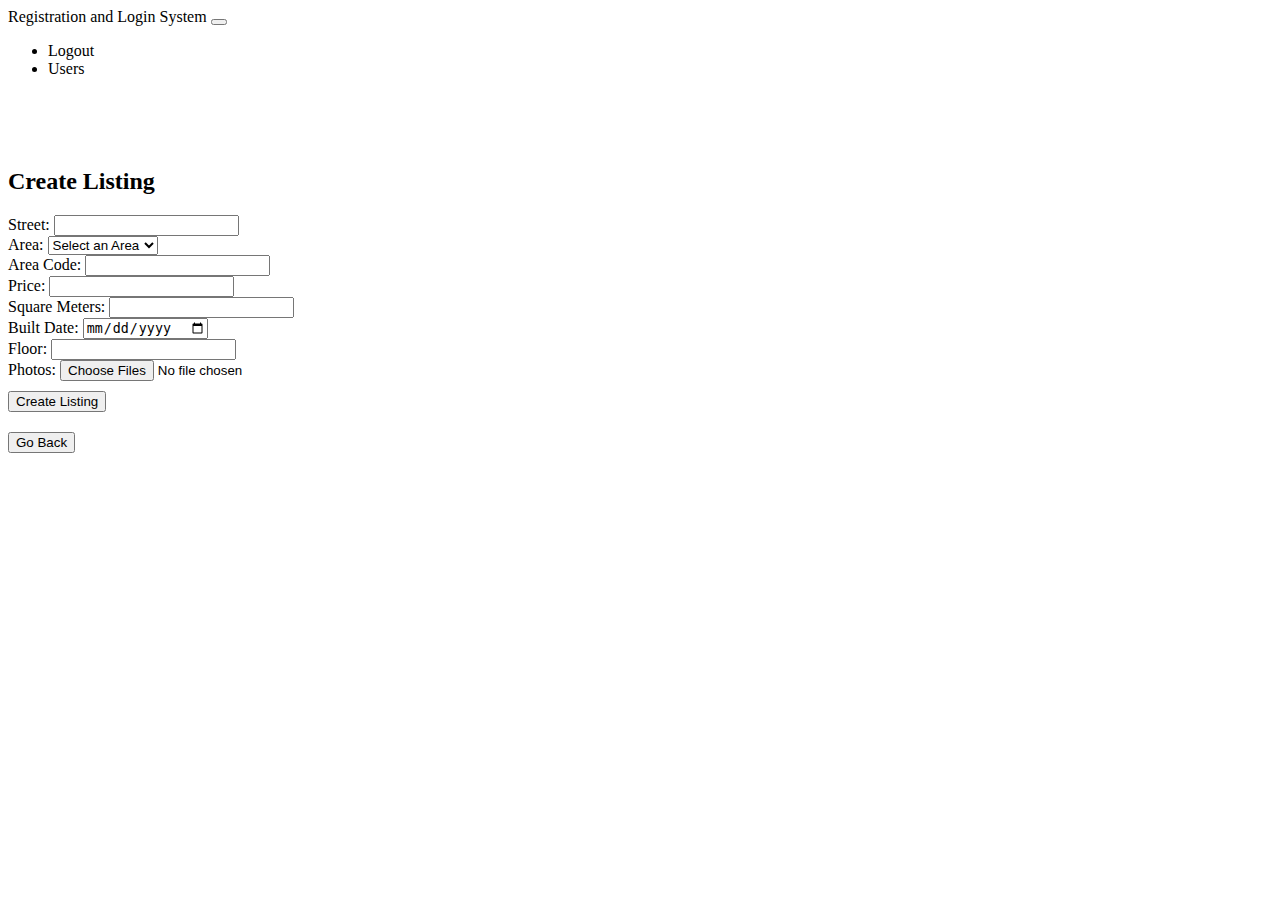
<file: target/classes/templates/addlisting.html>
<!DOCTYPE html>
<html xmlns:th="http://www.thymeleaf.org">
<head>
    <meta charset="UTF-8">
    <title>Add Listing</title>
    <link href="https://cdn.jsdelivr.net/npm/bootstrap@5.0.2/dist/css/bootstrap.min.css" rel="stylesheet"
          integrity="sha384-EVSTQN3/azprG1Anm3QDgpJLIm9Nao0Yz1ztcQTwFspd3yD65VohhpuuCOmLASjC" crossorigin="anonymous">
</head>
<body>

<nav class="navbar navbar-expand-lg navbar-dark bg-dark fixed-top" th:fragment="header">
    <div class="container-fluid">
        <a class="navbar-brand" th:href="@{/listings}">Registration and Login System</a>
        <button class="navbar-toggler" type="button" data-bs-toggle="collapse" data-bs-target="#navbarSupportedContent" aria-controls="navbarSupportedContent" aria-expanded="false" aria-label="Toggle navigation">
            <span class="navbar-toggler-icon"></span>
        </button>
        <div class="collapse navbar-collapse" id="navbarSupportedContent">
            <ul class="navbar-nav me-auto mb-2 mb-lg-0">
                <li class="nav-item">
                    <a class="nav-link active" aria-current="page" th:href="@{/logout}">Logout</a>
                </li>
                <li class="nav-item">
                    <a class="nav-link active" aria-current="page" th:href="@{/users}">Users</a>
                </li>
            </ul>
        </div>
    </div>
</nav>
<br />
<br />
<br />


<h2>Create Listing</h2>
<form th:action="@{/listings/add-listing}" th:object="${listing}" method="post" enctype="multipart/form-data">
    <label for="givenStreet">Street:</label>
    <input type="text" id="givenStreet" name="givenStreet" th:field="*{street}" required>
    <br />

    <label for="givenArea" style="margin-top: 10px;">Area:</label>
    <select id="givenArea" name="givenArea" th:field="*{area}" required>
        <option value="">Select an Area</option>
        <option value="Kifisia">Kifisia</option>
        <option value="Marousi">Marousi</option>
        <option value="Chalandri">Chalandri</option>
        <option value="Kalithea">Kalithea</option>
        <option value="Tavros">Tavros</option>
    </select>
    <br />

    <label for="givenAreaCode" style="margin-top: 10px;">Area Code:</label>
    <input type="number" id="givenAreaCode" name="givenAreaCode" th:field="*{areaCode}" required>
    <br />

    <label for="givenPrice" style="margin-top: 10px;">Price:</label>
    <input type="number" id="givenPrice" name="givenPrice" th:field="*{price}" required>
    <br />

    <label for="givenSquareMeters" style="margin-top: 10px;">Square Meters:</label>
    <input type="number" id="givenSquareMeters" name="givenSquareMeters" th:field="*{squareMeters}" required>
    <br />

    <label for="givenBuiltDate" style="margin-top: 10px;">Built Date:</label>
    <input type="date" id="givenBuiltDate" name="givenBuiltDate" th:field="*{builtDate}" required>
    <br />

    <label for="givenFloor" style="margin-top: 10px;">Floor:</label>
    <input type="number" id="givenFloor" name="givenFloor" th:field="*{floor}" required>
    <br />

    <label for="files" style="margin-top: 10px;">Photos:</label>
    <input type="file" id="files" name="files" accept="image/*" multiple>
    <br />

    <button type="submit" class="btn btn-primary" style="margin-top: 10px;">Create Listing</button>
</form>

<form th:action="@{/listings}" method="get">
    <button type="submit" class="btn btn-primary" style="margin-top: 20px;">Go Back</button>
</form>

</body>
</html>
</file>
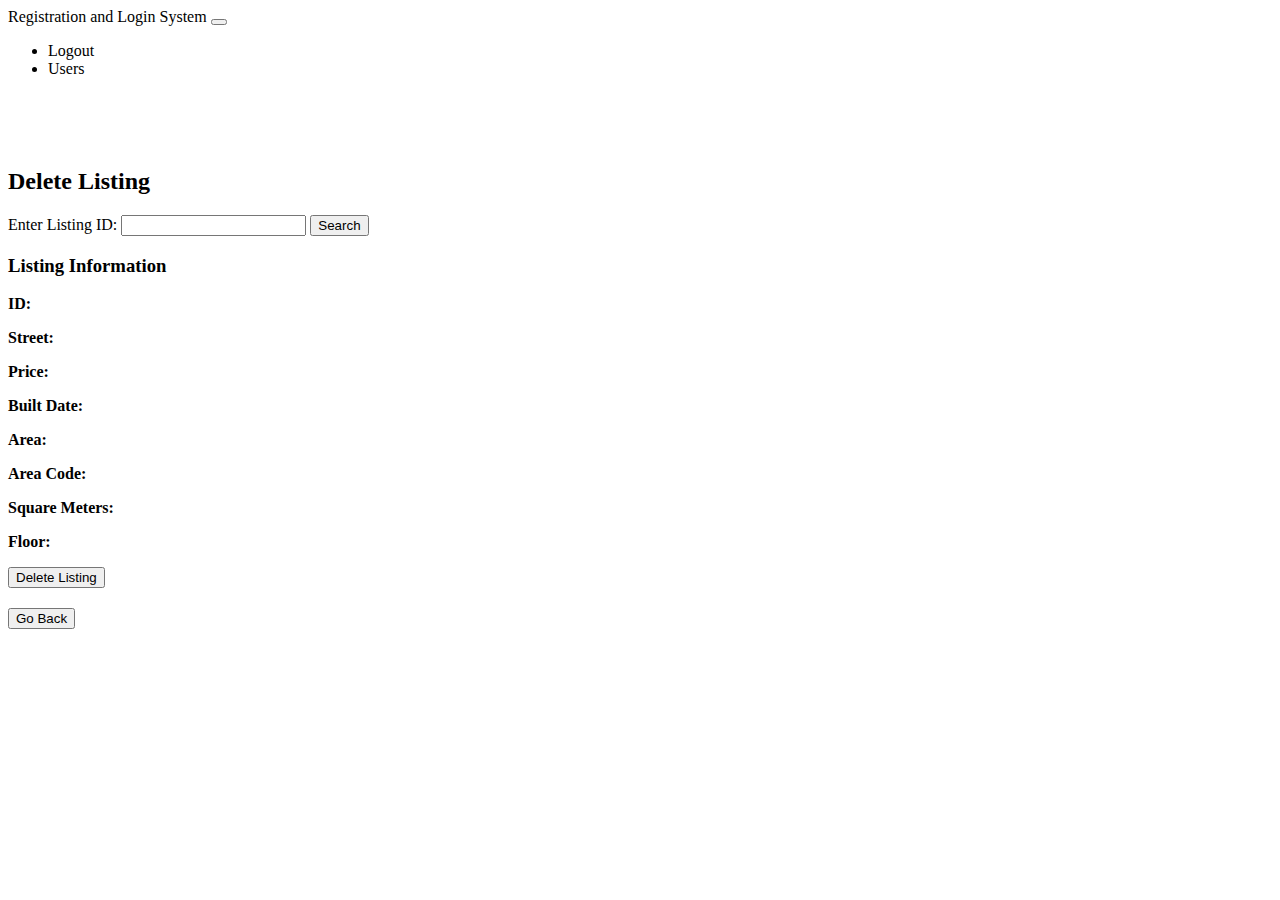
<file: target/classes/templates/deletelisting.html>
<!DOCTYPE html>
<html xmlns:th="http://www.thymeleaf.org">
<head>
    <meta charset="UTF-8">
    <title>Delete Listing</title>
    <link href="https://cdn.jsdelivr.net/npm/bootstrap@5.0.2/dist/css/bootstrap.min.css" rel="stylesheet"
          integrity="sha384-EVSTQN3/azprG1Anm3QDgpJLIm9Nao0Yz1ztcQTwFspd3yD65VohhpuuCOmLASjC" crossorigin="anonymous">
</head>
<body>

<nav class="navbar navbar-expand-lg navbar-dark bg-dark fixed-top" th:fragment="header">
    <div class="container-fluid">
        <a class="navbar-brand" th:href="@{/listings}">Registration and Login System</a>
        <button class="navbar-toggler" type="button" data-bs-toggle="collapse" data-bs-target="#navbarSupportedContent" aria-controls="navbarSupportedContent" aria-expanded="false" aria-label="Toggle navigation">
            <span class="navbar-toggler-icon"></span>
        </button>
        <div class="collapse navbar-collapse" id="navbarSupportedContent">
            <ul class="navbar-nav me-auto mb-2 mb-lg-0">
                <li class="nav-item">
                    <a class="nav-link active" aria-current="page" th:href="@{/logout}">Logout</a>
                </li>
                <li class="nav-item">
                    <a class="nav-link active" aria-current="page" th:href="@{/users}">Users</a>
                </li>
            </ul>
        </div>
    </div>
</nav>
<br />
<br />
<br />



<h2>Delete Listing</h2>
<form th:action="@{/listings/delete}" method="post">
    <label for="listingId">Enter Listing ID:</label>
    <input type="text" id="listingId" name="listingId">
    <button type="submit">Search</button>
</form>

<div th:if="${listing != null}">
    <h3>Listing Information</h3>
    <p><strong>ID: </strong><span th:text="${listing.id}"></span></p>
    <p><strong>Street: </strong><span th:text="${listing.street}"></span></p>
    <p><strong>Price: </strong><span th:text="${listing.price}"></span></p>
    <p><strong>Built Date: </strong><span th:text="${listing.builtDate}"></span></p>
    <p><strong>Area: </strong><span th:text="${listing.area}"></span></p>
    <p><strong>Area Code: </strong><span th:text="${listing.areaCode}"></span></p>
    <p><strong>Square Meters: </strong><span th:text="${listing.squareMeters}"></span></p>
    <p><strong>Floor: </strong><span th:text="${listing.floor}"></span></p>

    <form th:action="@{/listings/delete/{id}(id=${listing.id})}" method="post">
        <button type="submit" class="btn btn-danger">Delete Listing</button>
    </form>
</div>
<form th:action="@{/listings}" method="get">
    <button type="submit" class="btn btn-primary" style="margin-top: 20px;">Go Back</button>
</form>
</body>
</html>
</file>
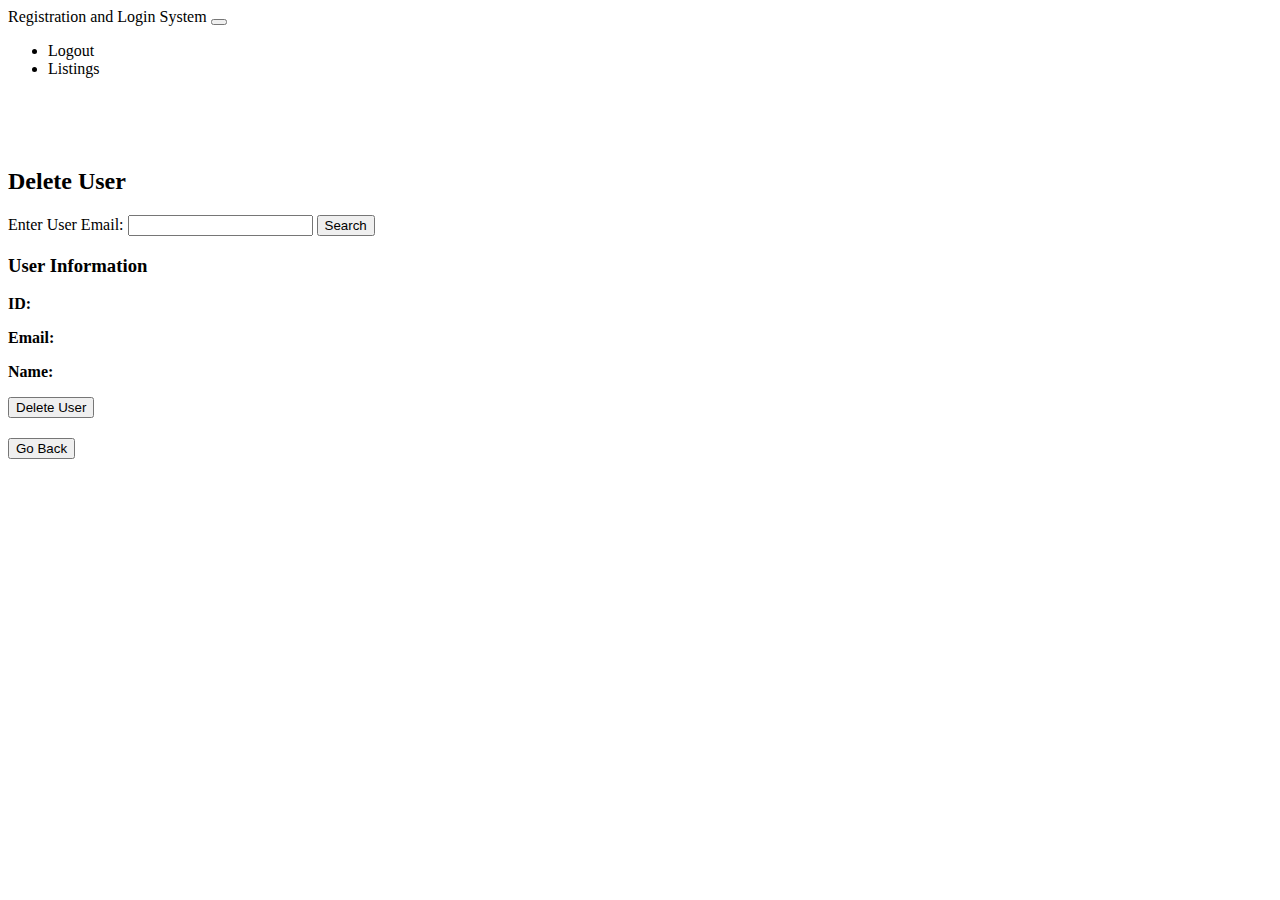
<file: target/classes/templates/deleteuser.html>
<!DOCTYPE html>
<html xmlns:th="http://www.thymeleaf.org">
<head>
    <meta charset="UTF-8">
    <title>Delete User</title>
    <link href="https://cdn.jsdelivr.net/npm/bootstrap@5.0.2/dist/css/bootstrap.min.css" rel="stylesheet"
          integrity="sha384-EVSTQN3/azprG1Anm3QDgpJLIm9Nao0Yz1ztcQTwFspd3yD65VohhpuuCOmLASjC" crossorigin="anonymous">
</head>
<body>

<nav class="navbar navbar-expand-lg navbar-dark bg-dark fixed-top" th:fragment="header">
    <div class="container-fluid">
        <a class="navbar-brand" th:href="@{/users}">Registration and Login System</a>
        <button class="navbar-toggler" type="button" data-bs-toggle="collapse" data-bs-target="#navbarSupportedContent" aria-controls="navbarSupportedContent" aria-expanded="false" aria-label="Toggle navigation">
            <span class="navbar-toggler-icon"></span>
        </button>
        <div class="collapse navbar-collapse" id="navbarSupportedContent">
            <ul class="navbar-nav me-auto mb-2 mb-lg-0">
                <li class="nav-item">
                    <a class="nav-link active" aria-current="page" th:href="@{/logout}">Logout</a>
                </li>
                <li class="nav-item">
                    <a class="nav-link active" aria-current="page" th:href="@{/listings}">Listings</a>
                </li>
            </ul>
        </div>
    </div>
</nav>
<br />
<br />
<br />


<h2>Delete User</h2>
<form th:action="@{/users/delete}" method="post">
    <label for="userEmail">Enter User Email:</label>
    <input type="text" id="userEmail" name="userEmail">
    <button type="submit">Search</button>
</form>

<div th:if="${user != null}">
    <h3>User Information</h3>
    <p><strong>ID: </strong><span th:text="${user.id}"></span></p>
    <p><strong>Email: </strong><span th:text="${user.email}"></span></p>
    <p><strong>Name: </strong><span th:text="${user.name}"></span></p>

    <form th:action="@{/users/delete/{email}(email=${user.email})}" method="post">
        <button type="submit" class="btn btn-danger">Delete User</button>
    </form>
</div>
<form th:action="@{/users}" method="get">
    <button type="submit" class="btn btn-primary" style="margin-top: 20px;">Go Back</button>
</form>
</body>
</html>
</file>
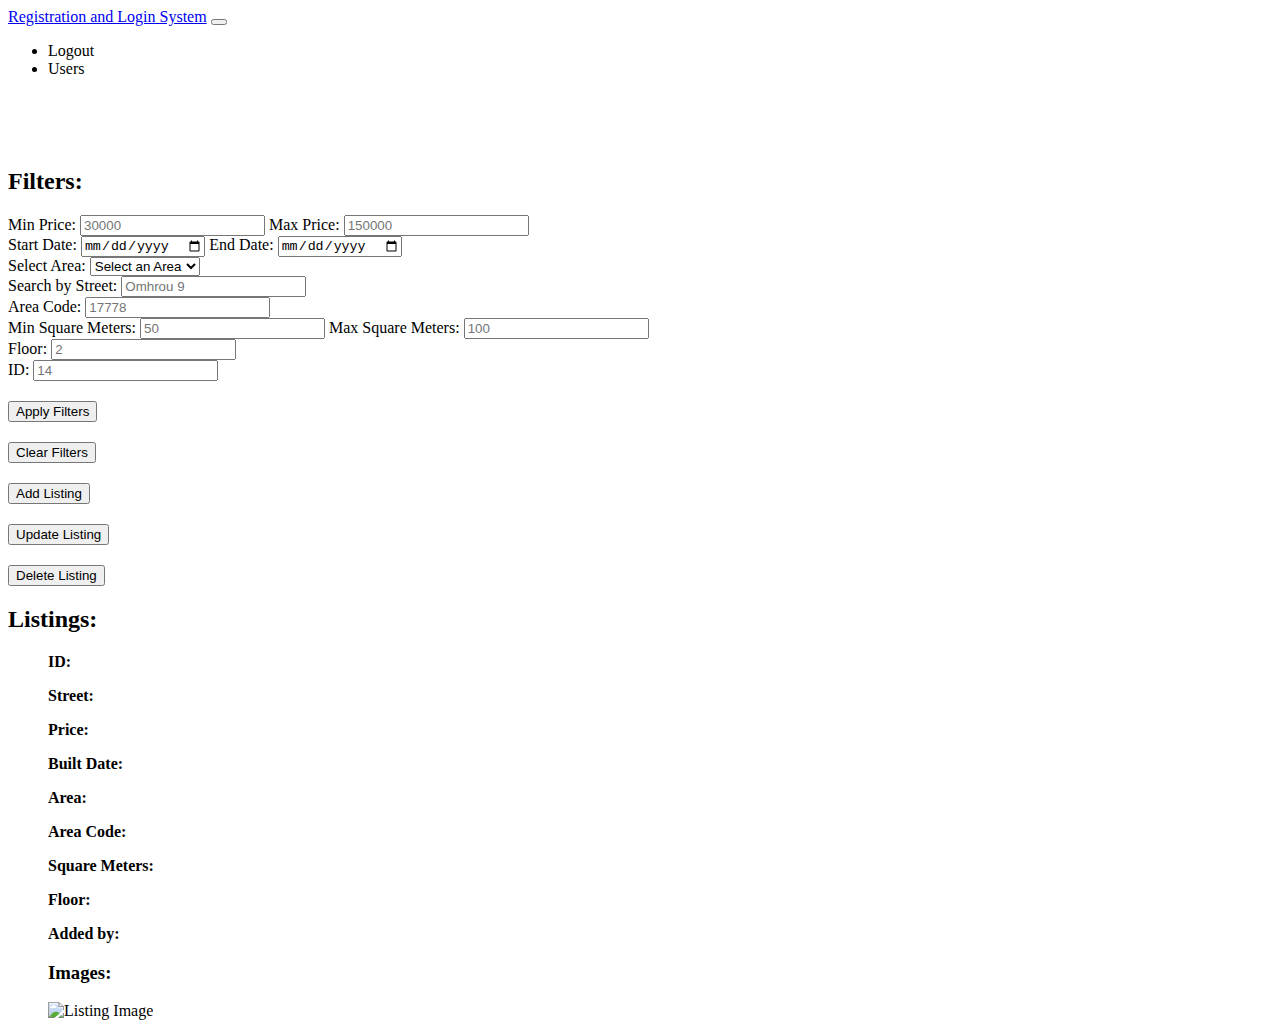
<file: target/classes/templates/listings.html>
<!DOCTYPE html>
<html xmlns:th="http://www.thymeleaf.org" xmlns:sec="http://www.thymeleaf.org/extras/spring-security">
<head>
    <title>Listings Page</title>
    <link rel="stylesheet" type="text/css" th:href="@{/css/styles.css}" />
    <link href="https://cdn.jsdelivr.net/npm/bootstrap@5.0.2/dist/css/bootstrap.min.css" rel="stylesheet"
          integrity="sha384-EVSTQN3/azprG1Anm3QDgpJLIm9Nao0Yz1ztcQTwFspd3yD65VohhpuuCOmLASjC" crossorigin="anonymous">
</head>
<body>

<nav class="navbar navbar-expand-lg navbar-dark bg-dark fixed-top" th:fragment="header">
    <div class="container-fluid">
        <a class="navbar-brand" href="#">Registration and Login System</a>
        <button class="navbar-toggler" type="button" data-bs-toggle="collapse" data-bs-target="#navbarSupportedContent" aria-controls="navbarSupportedContent" aria-expanded="false" aria-label="Toggle navigation">
            <span class="navbar-toggler-icon"></span>
        </button>
        <div class="collapse navbar-collapse" id="navbarSupportedContent">
            <ul class="navbar-nav me-auto mb-2 mb-lg-0">
                <li class="nav-item">
                    <a class="nav-link active" aria-current="page" th:href="@{/logout}">Logout</a>
                </li>
                <li class="nav-item" sec:authorize="hasRole('ROLE_ADMIN')">
                    <a class="nav-link active" aria-current="page" th:href="@{/users}">Users</a>
                </li>
            </ul>
        </div>
    </div>
</nav>
<br />
<br />
<br />

<h2> Filters: </h2>
<div id="filterForm">
    <form th:action="@{/listings/filtered}" method="post">
        <label for="minPrice">Min Price:</label>
        <input type="number" id="minPrice" name="minPrice" placeholder="30000" />
        <label for="maxPrice">Max Price:</label>
        <input type="number" id="maxPrice" name="maxPrice" placeholder="150000" />
        <br/>

        <label for="startDate">Start Date:</label>
        <input type="date" id="startDate" name="startDate" />
        <label for="endDate">End Date:</label>
        <input type="date" id="endDate" name="endDate" />
        <br/>

        <label for="givenArea">Select Area:</label>
        <select id="givenArea" name="givenArea">
            <option value="">Select an Area</option>
            <option value="Kifisia">Kifisia</option>
            <option value="Marousi">Marousi</option>
            <option value="Chalandri">Chalandri</option>
            <option value="Kalithea">Kalithea</option>
            <option value="Tavros">Tavros</option>
        </select>
        <br/>

        <label for="givenStreet">Search by Street:</label>
        <input type="text" id="givenStreet" name="givenStreet" placeholder="Omhrou 9">
        <br/>

        <label for="givenAreaCode">Area Code:</label>
        <input type="number" id="givenAreaCode" name="givenAreaCode" placeholder="17778" />
        <br/>

        <label for="minSquareMeters">Min Square Meters:</label>
        <input type="number" id="minSquareMeters" name="minSquareMeters" placeholder="50" />
        <label for="maxSquareMeters">Max Square Meters:</label>
        <input type="number" id="maxSquareMeters" name="maxSquareMeters" placeholder="100" />
        <br/>

        <label for="givenFloor">Floor:</label>
        <input type="number" id="givenFloor" name="givenFloor" placeholder="2" />
        <br/>

        <label for="givenId">ID:</label>
        <input type="number" id="givenId" name="givenId" placeholder="14" />
        <br/>

        <button type="submit" class="btn btn-primary" style="margin-top: 20px;">Apply Filters</button>
    </form>
</div>

<form th:action="@{/listings}" method="get">
    <button type="submit" class="btn btn-primary" style="margin-top: 20px;">Clear Filters</button>
</form>

<form th:action="@{/listings/add-listing}" method="get">
    <button type="submit" sec:authorize="hasRole('ROLE_ADMIN')" class="btn btn-primary" style="margin-top: 20px;">Add Listing</button>
</form>

<form th:action="@{/listings/update}" method="get">
    <button type="submit" sec:authorize="hasRole('ROLE_ADMIN')" class="btn btn-primary" style="margin-top: 20px;">Update Listing</button>
</form>

<form th:action="@{/listings/delete}" method="get">
    <button type="submit" sec:authorize="hasRole('ROLE_ADMIN')" class="btn btn-primary" style="margin-top: 20px;">Delete Listing</button>
</form>

<h2 th:text="${filter.empty ? 'All Listings:' : 'Filtered Listings:'}" style="margin-top: 20px;"> Listings: </h2>
<ul>
    <tr th:each="listing : ${listings}">
        <td class="listing">
            <div class="listing">
                <p><strong>ID: </strong><span th:text="${listing.id}"></span></p>
                <p><strong>Street: </strong><span th:text="${listing.street}"></span></p>
                <p><strong>Price: </strong><span th:text="${listing.price}"></span></p>
                <p><strong>Built Date: </strong><span th:text="${listing.builtDate}"></span></p>
                <p><strong>Area: </strong><span th:text="${listing.area}"></span></p>
                <p><strong>Area Code: </strong><span th:text="${listing.areaCode}"></span></p>
                <p><strong>Square Meters: </strong><span th:text="${listing.squareMeters}"></span></p>
                <p><strong>Floor: </strong><span th:text="${listing.floor}"></span></p>

                <p><strong>Added by: </strong><a th:href="@{'/lister/' + ${listing.lister.name}}"><span th:text="${listing.lister.name}"></span></a></p>

                <h3>Images:</h3>
                <div class="image-gallery">
                    <div th:each="photo : ${listing.photos}">
                        <img th:src="@{'/uploads/' + ${photo.filename}}" alt="Listing Image"/>
                    </div>
                </div>
            </div>
        </td>
    </tr>
</ul>
</body>
</html>
</file>
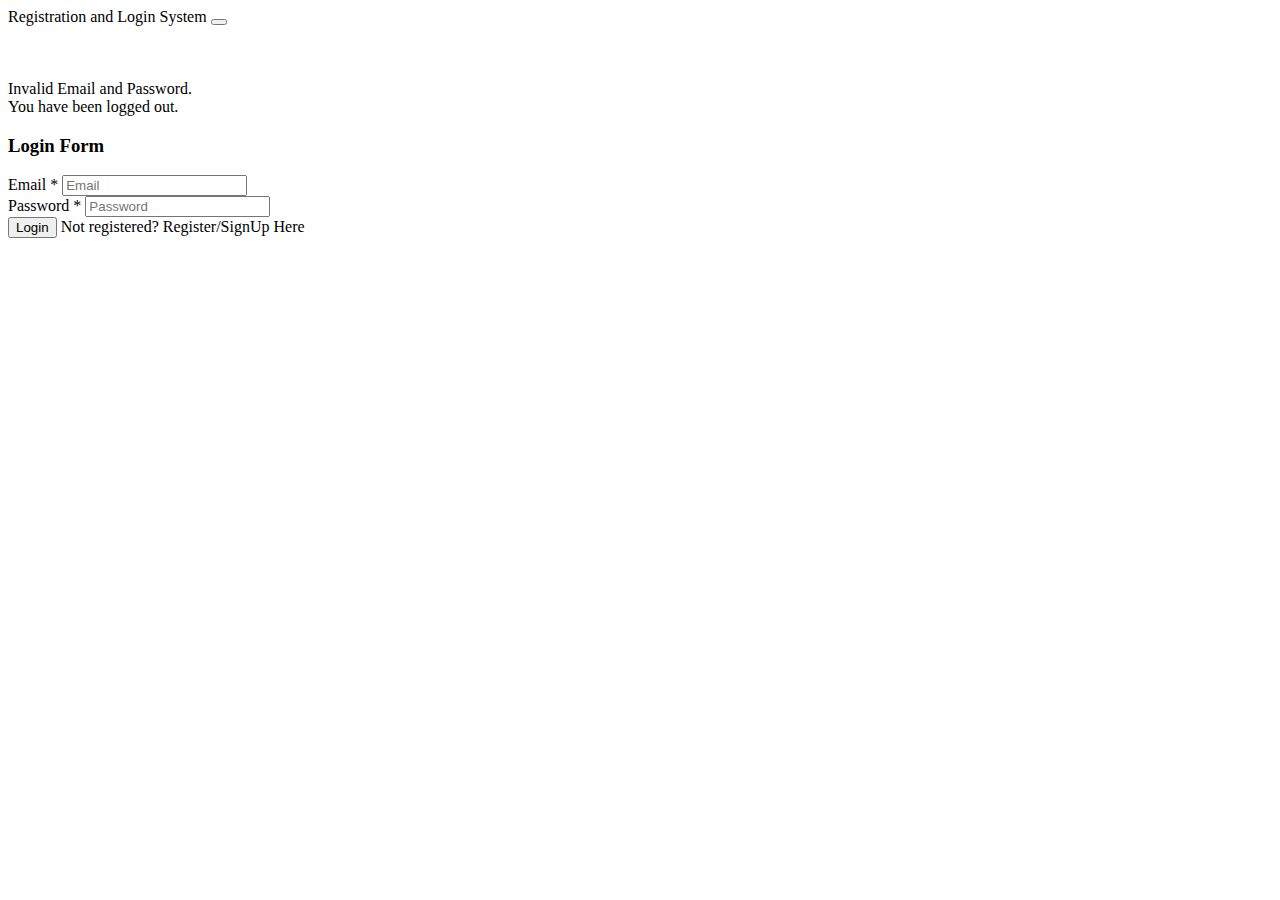
<file: target/classes/templates/login.html>
<!DOCTYPE html>
<html lang="en" xmlns:th="http://www.thymeleaf.org">
<head>
    <meta charset="UTF-8">
    <title>Registration and Login System</title>
    <link href="https://cdn.jsdelivr.net/npm/bootstrap@5.0.2/dist/css/bootstrap.min.css" rel="stylesheet"
          integrity="sha384-EVSTQN3/azprG1Anm3QDgpJLIm9Nao0Yz1ztcQTwFspd3yD65VohhpuuCOmLASjC" crossorigin="anonymous">
</head>
<body>
<nav class="navbar navbar-expand-lg navbar-dark bg-dark fixed-top" th:fragment="header">
    <div class="container-fluid">
        <a class="navbar-brand" th:href="@{/}">Registration and Login System</a>
        <button class="navbar-toggler" type="button" data-bs-toggle="collapse" data-bs-target="#navbarSupportedContent" aria-controls="navbarSupportedContent" aria-expanded="false" aria-label="Toggle navigation">
            <span class="navbar-toggler-icon"></span>
        </button>
    </div>
</nav>
<br />
<br />
<br />
<div class="container">
    <div class="row">
        <div class="col-md-6 offset-md-3">
            <div th:if="${param.error}">
                <div class="alert alert-danger">Invalid Email and Password.</div>
            </div>
            <div th:if="${param.logout}">
                <div class="alert alert-success">You have been logged out.</div>
            </div>
            <div class="card">
                <div class="card-header">
                    <h3 class="text-center">Login Form</h3>
                </div>
                <div class="card-body">
                    <form
                            method="post"
                            th:action="@{/login}"
                            class="form-horizontal"
                            role="form"
                    >
                        <div class="mb-3">
                            <label for="username" class="control-label">Email *</label>
                            <input type="text"
                                   id="username"
                                   name="username"
                                   class="form-control"
                                   placeholder="Email"
                            />
                        </div>

                        <div class="mb-3">
                            <label for="password" class="control-label">Password *</label>
                            <input type="password"
                                   id="password"
                                   name="password"
                                   class="form-control"
                                   placeholder="Password"
                            />
                        </div>

                        <div class="mb-3">
                            <button type="submit" class="btn btn-primary">Login</button>
                            <span> Not registered?
                            <a th:href="@{/register}"> Register/SignUp Here</a>
                        </span>
                        </div>
                    </form>
                </div>
            </div>
        </div>
    </div>
</div>
</body>
</html>
</file>
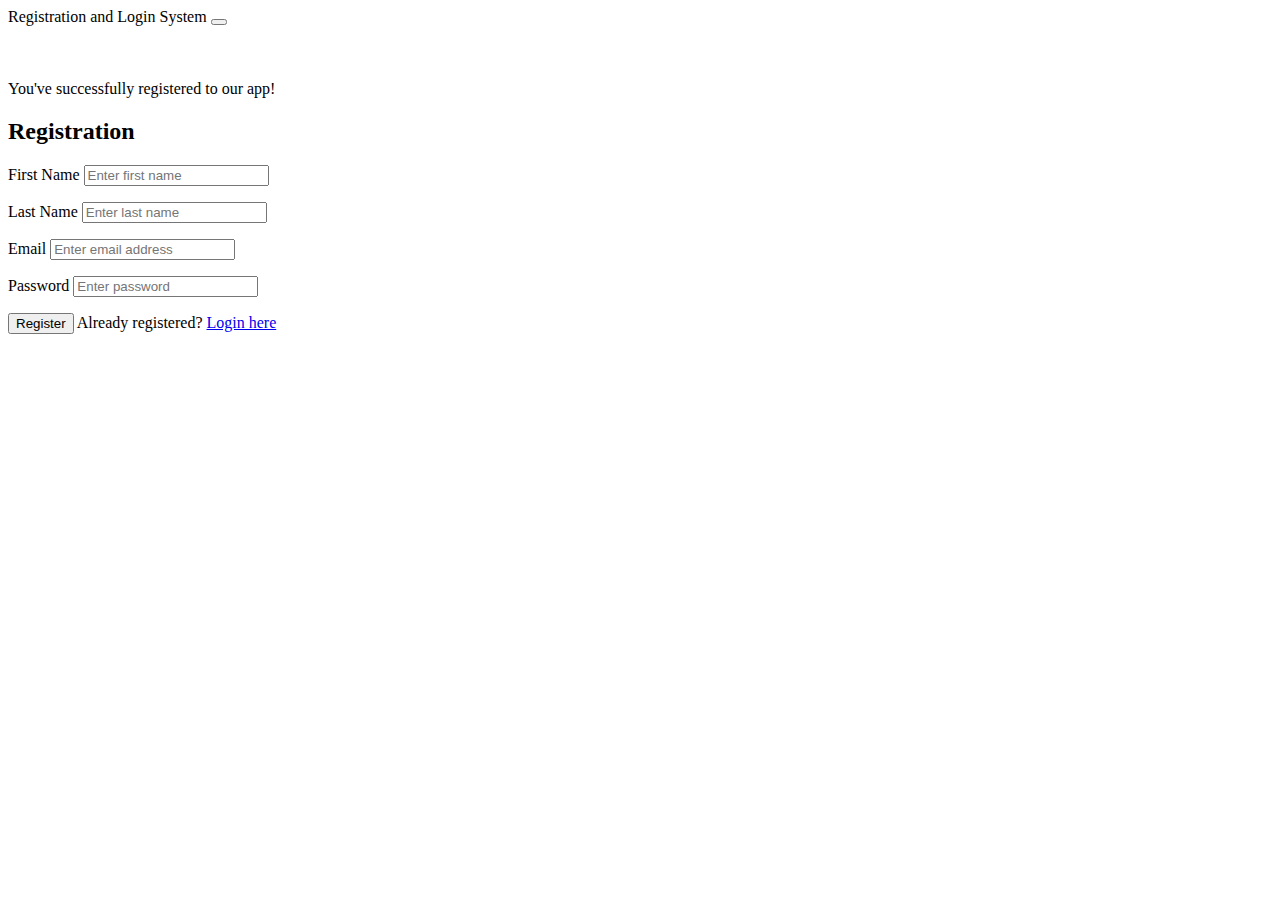
<file: target/classes/templates/register.html>
<!DOCTYPE html>
<html lang="en" xmlns:th="http://www.thymeleaf.org">
<head>
    <meta charset="UTF-8">
    <title>Registration and Login System</title>
    <link href="https://cdn.jsdelivr.net/npm/bootstrap@5.0.2/dist/css/bootstrap.min.css" rel="stylesheet"
          integrity="sha384-EVSTQN3/azprG1Anm3QDgpJLIm9Nao0Yz1ztcQTwFspd3yD65VohhpuuCOmLASjC" crossorigin="anonymous">
</head>
<body>
<nav class="navbar navbar-expand-lg navbar-dark bg-dark fixed-top" th:fragment="header">
    <div class="container-fluid">
        <a class="navbar-brand" th:href="@{/}">Registration and Login System</a>
        <button class="navbar-toggler" type="button" data-bs-toggle="collapse" data-bs-target="#navbarSupportedContent" aria-controls="navbarSupportedContent" aria-expanded="false" aria-label="Toggle navigation">
            <span class="navbar-toggler-icon"></span>
        </button>
    </div>
</nav>
<br />
<br />
<br />
<div class="container">
    <div class="row col-md-8 offset-md-2">
        <div class="card">
            <div th:if="${param.success}">
                <div class="alert alert-info">You've successfully registered
                    to our app!</div>
            </div>
            <div class="card-header">
                <h2 class="text-center">Registration</h2>
            </div>
            <div class="card-body">
                <form method="post" role="form" th:action="@{/register/save}" th:object="${user}">

                    <div class="form-group mb-3">
                        <label class="form-label">First Name</label>
                        <input class="form-control"
                               id="firstName"
                               name="firstName"
                               placeholder="Enter first name"
                               th:field="*{firstName}"
                               type="text"
                        />
                        <p th:errors="*{firstName}" class="text-danger"
                           th:if="${#fields.hasErrors('firstName')}">
                        </p>
                    </div>

                    <div class="form-group mb-3">
                        <label class="form-label">Last Name</label>
                        <input class="form-control"
                               id="lastName"
                               name="lastName"
                               placeholder="Enter last name"
                               th:field="*{lastName}"
                               type="text"
                        />
                        <p th:errors="*{lastName}" class="text-danger"
                           th:if="${#fields.hasErrors('lastName')}">
                        </p>
                    </div>
                    <div class="form-group mb-3">
                        <label class="form-label">Email</label>
                        <input class="form-control"
                               id="email"
                               name="email"
                               placeholder="Enter email address"
                               th:field="*{email}"
                               type="email"
                        />
                        <p th:errors="*{email}" class="text-danger"
                           th:if="${#fields.hasErrors('email')}">
                        </p>
                    </div>
                    <div class="form-group mb-3">
                        <label class="form-label">Password</label>
                        <input class="form-control"
                               id="password"
                               name="password"
                               placeholder="Enter password"
                               th:field="*{password}"
                               type="password"
                        />
                        <p th:errors="*{password}" class="text-danger"
                           th:if="${#fields.hasErrors('password')}">
                        </p>
                    </div>

                    <div class="form-group mb-3">
                        <button class="btn btn-primary" type="submit">Register</button>
                        <span>Already registered? <a href="/" th:href="@{/login}">Login
                             here</a></span>
                    </div>
                </form>
            </div>
        </div>
    </div>
</div>
</body>
</html>
</file>
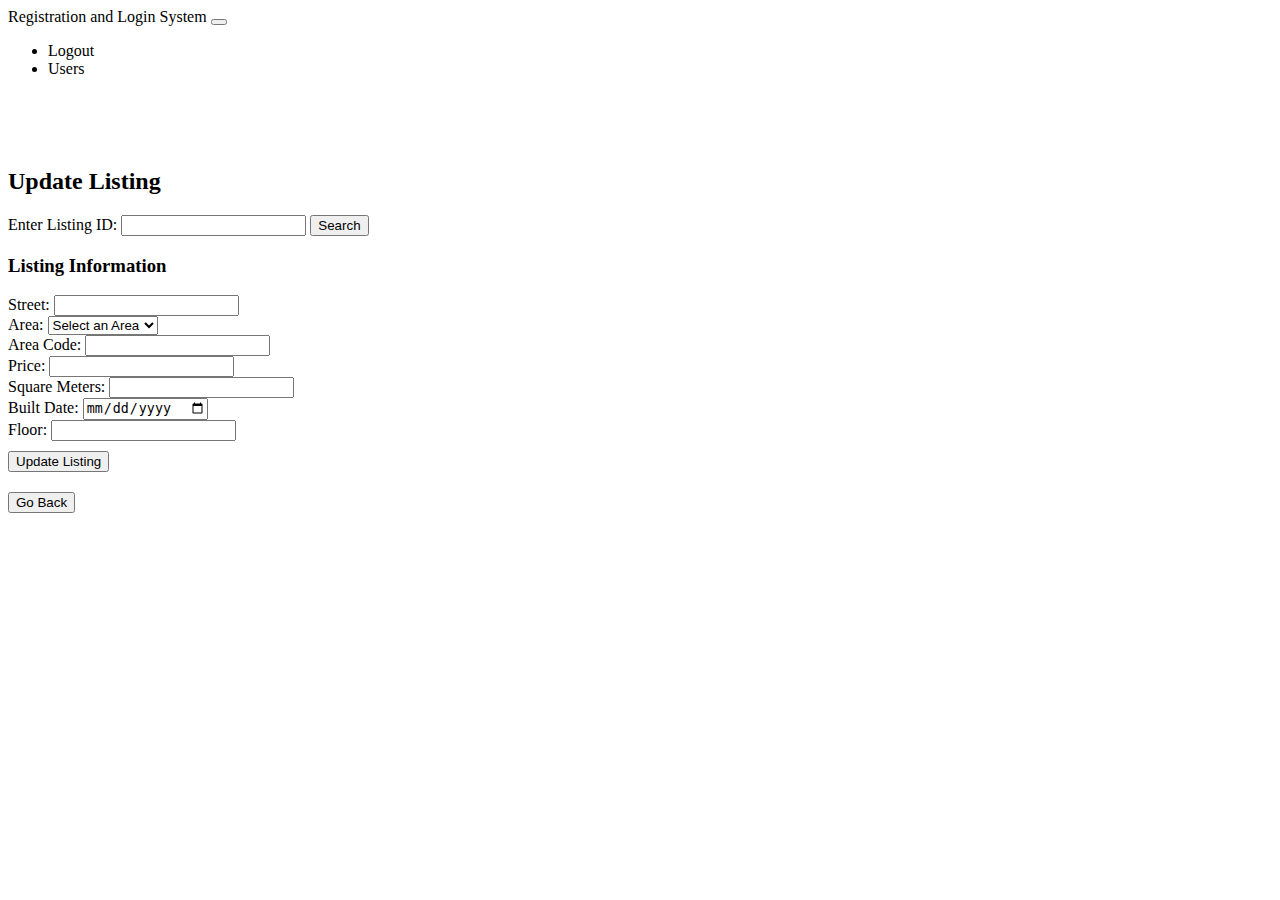
<file: target/classes/templates/updatelisting.html>
<!DOCTYPE html>
<html xmlns:th="http://www.thymeleaf.org">
<head>
    <meta charset="UTF-8">
    <title>Update Listing</title>
    <link href="https://cdn.jsdelivr.net/npm/bootstrap@5.0.2/dist/css/bootstrap.min.css" rel="stylesheet"
          integrity="sha384-EVSTQN3/azprG1Anm3QDgpJLIm9Nao0Yz1ztcQTwFspd3yD65VohhpuuCOmLASjC" crossorigin="anonymous">
</head>
<body>

<nav class="navbar navbar-expand-lg navbar-dark bg-dark fixed-top" th:fragment="header">
    <div class="container-fluid">
        <a class="navbar-brand" th:href="@{/listings}">Registration and Login System</a>
        <button class="navbar-toggler" type="button" data-bs-toggle="collapse" data-bs-target="#navbarSupportedContent" aria-controls="navbarSupportedContent" aria-expanded="false" aria-label="Toggle navigation">
            <span class="navbar-toggler-icon"></span>
        </button>
        <div class="collapse navbar-collapse" id="navbarSupportedContent">
            <ul class="navbar-nav me-auto mb-2 mb-lg-0">
                <li class="nav-item">
                    <a class="nav-link active" aria-current="page" th:href="@{/logout}">Logout</a>
                </li>
                <li class="nav-item">
                    <a class="nav-link active" aria-current="page" th:href="@{/users}">Users</a>
                </li>
            </ul>
        </div>
    </div>
</nav>
<br />
<br />
<br />



<h2>Update Listing</h2>
<form th:action="@{/listings/update}" method="post">
    <label for="listingId">Enter Listing ID:</label>
    <input type="text" id="listingId" name="listingId">
    <button type="submit">Search</button>
</form>

<div th:if="${listing != null}">
    <h3>Listing Information</h3>
    <form th:action="@{/listings/update/{id}(id=${listing.id})}" method="post">
        <input type="hidden" name="id" th:value="${listing.id}">

        <label for="street">Street:</label>
        <input type="text" id="street" th:field="*{listing.street}" />
        <br />

        <label for="area" style="margin-top: 10px;">Area:</label>
        <select type="text" id="area" th:field="*{listing.area}" >
            <option value="">Select an Area</option>
            <option value="Kifisia">Kifisia</option>
            <option value="Marousi">Marousi</option>
            <option value="Chalandri">Chalandri</option>
            <option value="Kalithea">Kalithea</option>
            <option value="Tavros">Tavros</option>
        </select>
        <br />

        <label for="areaCode" style="margin-top: 10px;">Area Code:</label>
        <input type="number" id="areaCode" th:field="*{listing.areaCode}" />
        <br />

        <label for="price" style="margin-top: 10px;">Price:</label>
        <input type="number" id="price" th:field="*{listing.price}" />
        <br />

        <label for="squareMeters" style="margin-top: 10px;">Square Meters:</label>
        <input type="number" id="squareMeters" th:field="*{listing.squareMeters}" />
        <br />

        <label for="builtDate" style="margin-top: 10px;">Built Date:</label>
        <input type="date" id="builtDate" th:field="*{listing.builtDate}" />
        <br />

        <label for="floor" style="margin-top: 10px;">Floor:</label>
        <input type="number" id="floor" th:field="*{listing.floor}" />
        <br />

        <button type="submit" class="btn btn-primary" style="margin-top: 10px;">Update Listing</button>
    </form>
</div>
<form th:action="@{/listings}" method="get">
    <button type="submit" class="btn btn-primary" style="margin-top: 20px;">Go Back</button>
</form>
</body>
</html>
</file>
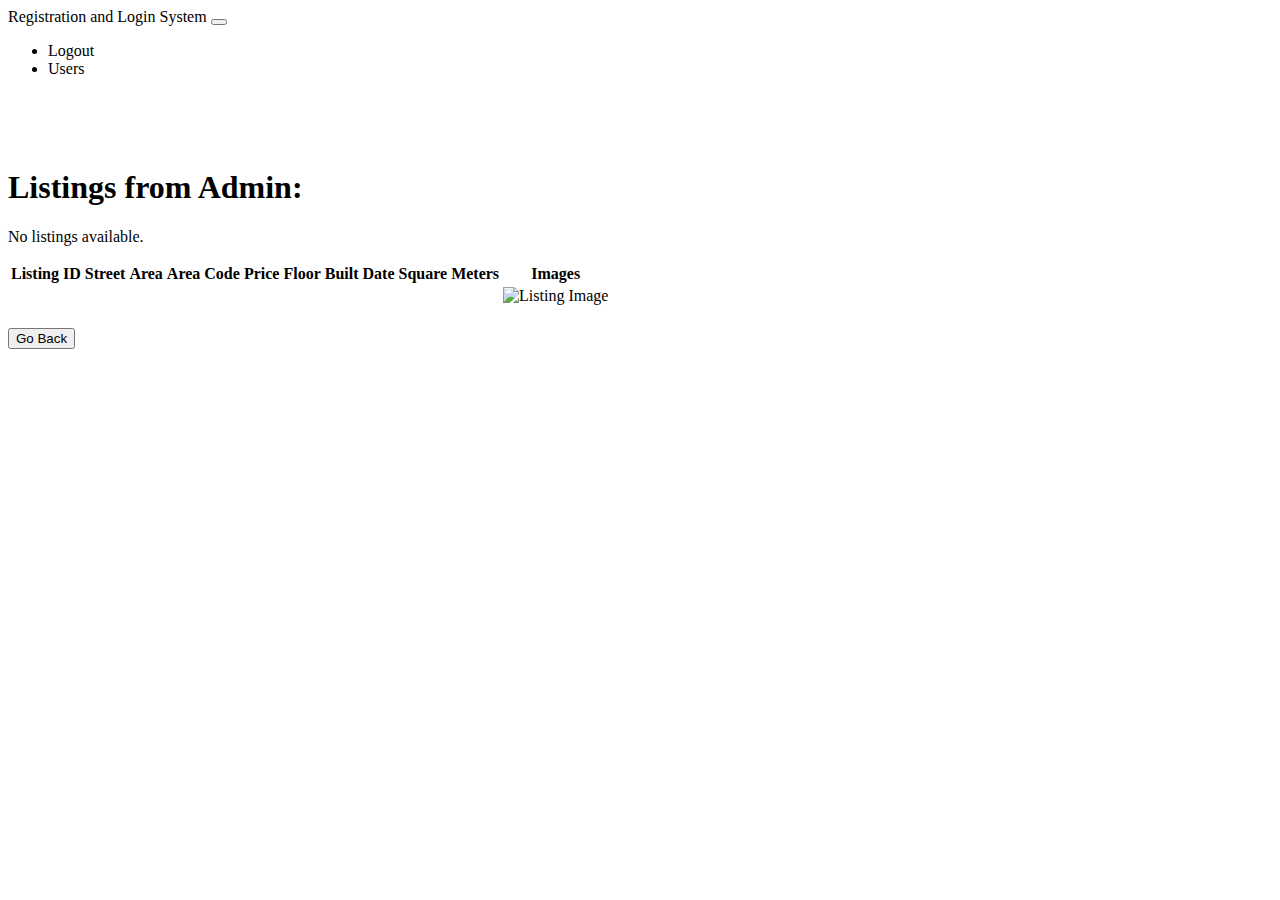
<file: target/classes/templates/userlistings.html>
<!DOCTYPE html>
<html xmlns:th="http://www.thymeleaf.org" xmlns:sec="http://www.thymeleaf.org/extras/spring-security">
<head>
    <meta charset="UTF-8">
    <title>User Listings</title>
    <link rel="stylesheet" type="text/css" th:href="@{/css/styles.css}" />
    <link href="https://cdn.jsdelivr.net/npm/bootstrap@5.0.2/dist/css/bootstrap.min.css" rel="stylesheet"
          integrity="sha384-EVSTQN3/azprG1Anm3QDgpJLIm9Nao0Yz1ztcQTwFspd3yD65VohhpuuCOmLASjC" crossorigin="anonymous">
</head>
<body>

<nav class="navbar navbar-expand-lg navbar-dark bg-dark fixed-top" th:fragment="header">
    <div class="container-fluid">
        <a class="navbar-brand" th:href="@{/listings}">Registration and Login System</a>
        <button class="navbar-toggler" type="button" data-bs-toggle="collapse" data-bs-target="#navbarSupportedContent" aria-controls="navbarSupportedContent" aria-expanded="false" aria-label="Toggle navigation">
            <span class="navbar-toggler-icon"></span>
        </button>
        <div class="collapse navbar-collapse" id="navbarSupportedContent">
            <ul class="navbar-nav me-auto mb-2 mb-lg-0">
                <li class="nav-item">
                    <a class="nav-link active" aria-current="page" th:href="@{/logout}">Logout</a>
                </li>
                <li class="nav-item" sec:authorize="hasRole('ROLE_ADMIN')">
                    <a class="nav-link active" aria-current="page" th:href="@{/users}">Users</a>
                </li>
            </ul>
        </div>
    </div>
</nav>
<br />
<br />
<br />


<h1>Listings from Admin: <span th:text="${lister.name}"></span></h1>

<div th:if="${#lists.isEmpty(userListings)}">
    <p>No listings available.</p>
</div>


<div th:unless="${#lists.isEmpty(userListings)}">
    <table>
        <tr>
            <th>Listing ID</th>
            <th>Street</th>
            <th>Area</th>
            <th>Area Code</th>
            <th>Price</th>
            <th>Floor</th>
            <th>Built Date</th>
            <th>Square Meters</th>
            <th>Images</th>
        </tr>
        <tr th:each="listing : ${userListings}">
            <td th:text="${listing.id}"></td>
            <td th:text="${listing.street}"></td>
            <td th:text="${listing.area}"></td>
            <td th:text="${listing.areaCode}"></td>
            <td th:text="${listing.price}"></td>
            <td th:text="${listing.floor}"></td>
            <td th:text="${listing.builtDate}"></td>
            <td th:text="${listing.squareMeters}"></td>
            <td>
                <div class="image-gallery">
                    <div th:each="photo : ${listing.photos}">
                        <img th:src="@{'/uploads/' + ${photo.filename}}" alt="Listing Image" width="100" height="100" />
                    </div>
                </div>
            </td>
        </tr>
    </table>
</div>
<form th:action="@{/listings}" method="get">
    <button type="submit" class="btn btn-primary" style="margin-top: 20px;">Go Back</button>
</form>
</body>
</html>
</file>
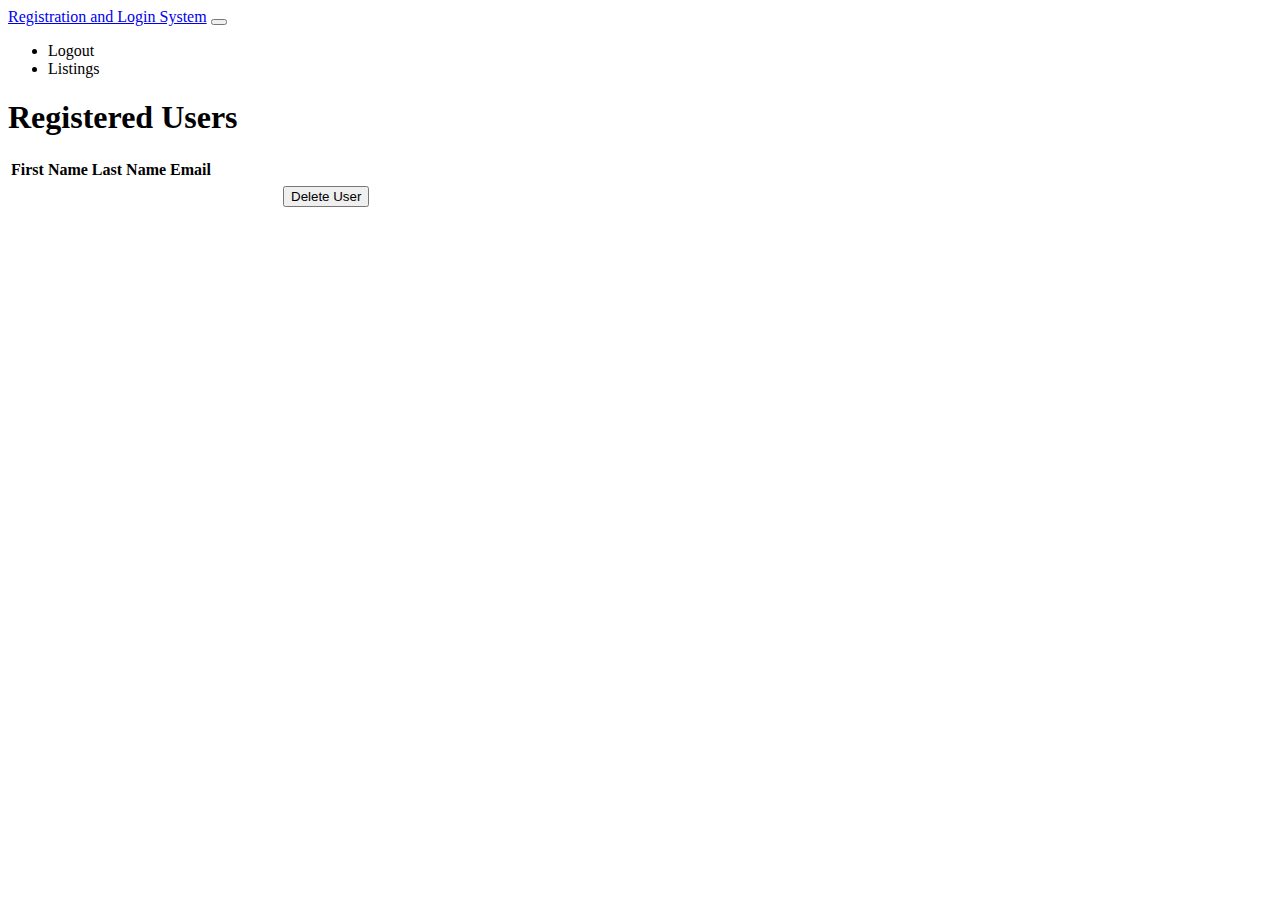
<file: target/classes/templates/users.html>
<!DOCTYPE html>
<html lang="en" xmlns:th="http://www.thymeleaf.org">
<head>
    <meta charset="UTF-8">
    <title>Registration and Login System</title>
    <link href="https://cdn.jsdelivr.net/npm/bootstrap@5.0.2/dist/css/bootstrap.min.css"
          rel="stylesheet"
          integrity="sha384-EVSTQN3/azprG1Anm3QDgpJLIm9Nao0Yz1ztcQTwFspd3yD65VohhpuuCOmLASjC"
          crossorigin="anonymous">
</head>
<body>
<nav class="navbar navbar-expand-lg navbar-dark bg-dark">
    <div class="container-fluid">
        <a class="navbar-brand" href="#">Registration and Login System</a>
        <button class="navbar-toggler" type="button" data-bs-toggle="collapse" data-bs-target="#navbarSupportedContent" aria-controls="navbarSupportedContent" aria-expanded="false" aria-label="Toggle navigation">
            <span class="navbar-toggler-icon"></span>
        </button>
        <div class="collapse navbar-collapse" id="navbarSupportedContent">
            <ul class="navbar-nav me-auto mb-2 mb-lg-0">
                <li class="nav-item">
                    <a class="nav-link active" aria-current="page" th:href="@{/logout}">Logout</a>
                </li>
                <li class="nav-item">
                    <a class="nav-link active" aria-current="page" th:href="@{/listings}">Listings</a>
                </li>
            </ul>
        </div>
    </div>
</nav>
<div class="container">
    <div class="row">
        <h1> Registered Users </h1>
    </div>
    <table class="table table-striped table-bordered table-hover">
        <thead class="table-dark">
        <tr>
            <th>First Name</th>
            <th>Last Name</th>
            <th>Email</th>
        </tr>
        </thead>
        <tbody>
        <tr th:each="user: ${users}">
            <td th:text="${user.firstName}"></td>
            <td th:text="${user.lastName}"></td>
            <td th:text="${user.email}"></td>
        </tr>
        </tbody>
    </table>
</div>

<form th:action="@{/users/delete}" method="get">
    <button type="submit" class="btn btn-danger" style="margin-left: 275px;">Delete User</button>
</form>

</body>
</html>
</file>
